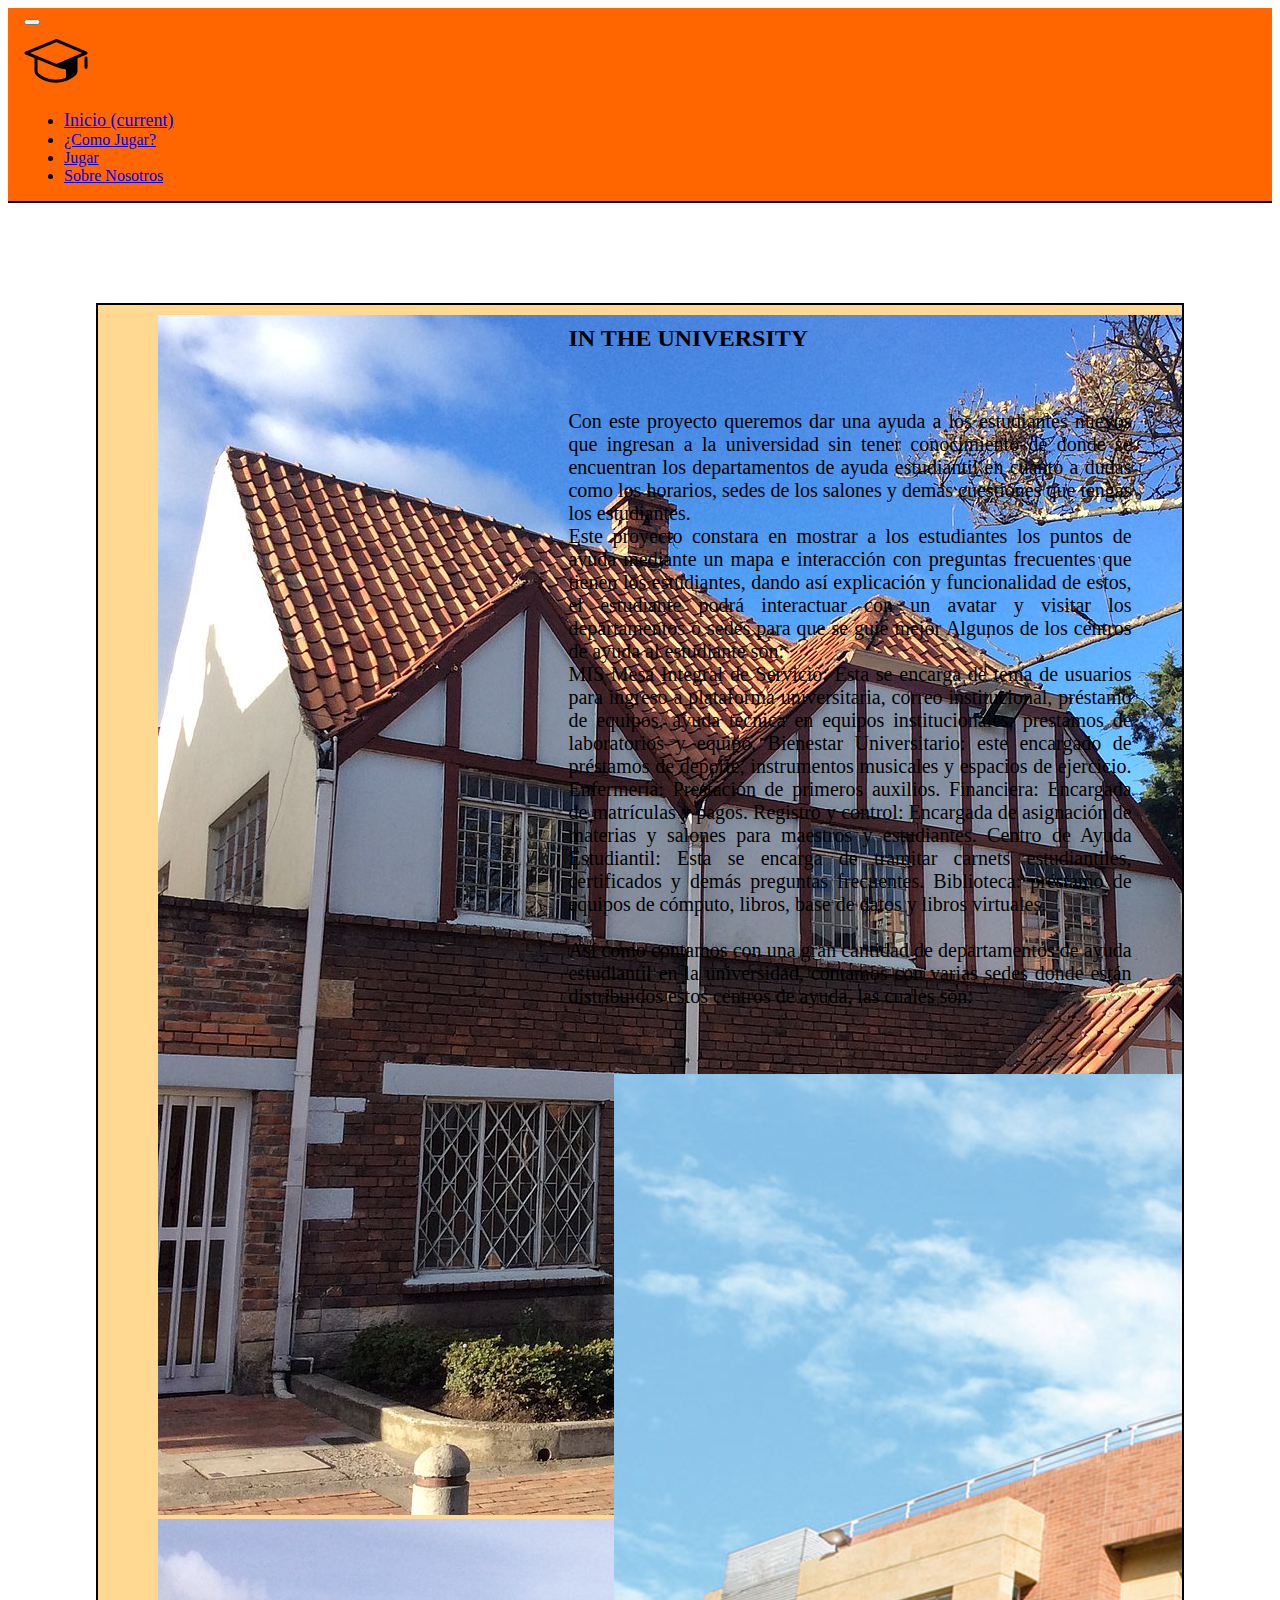
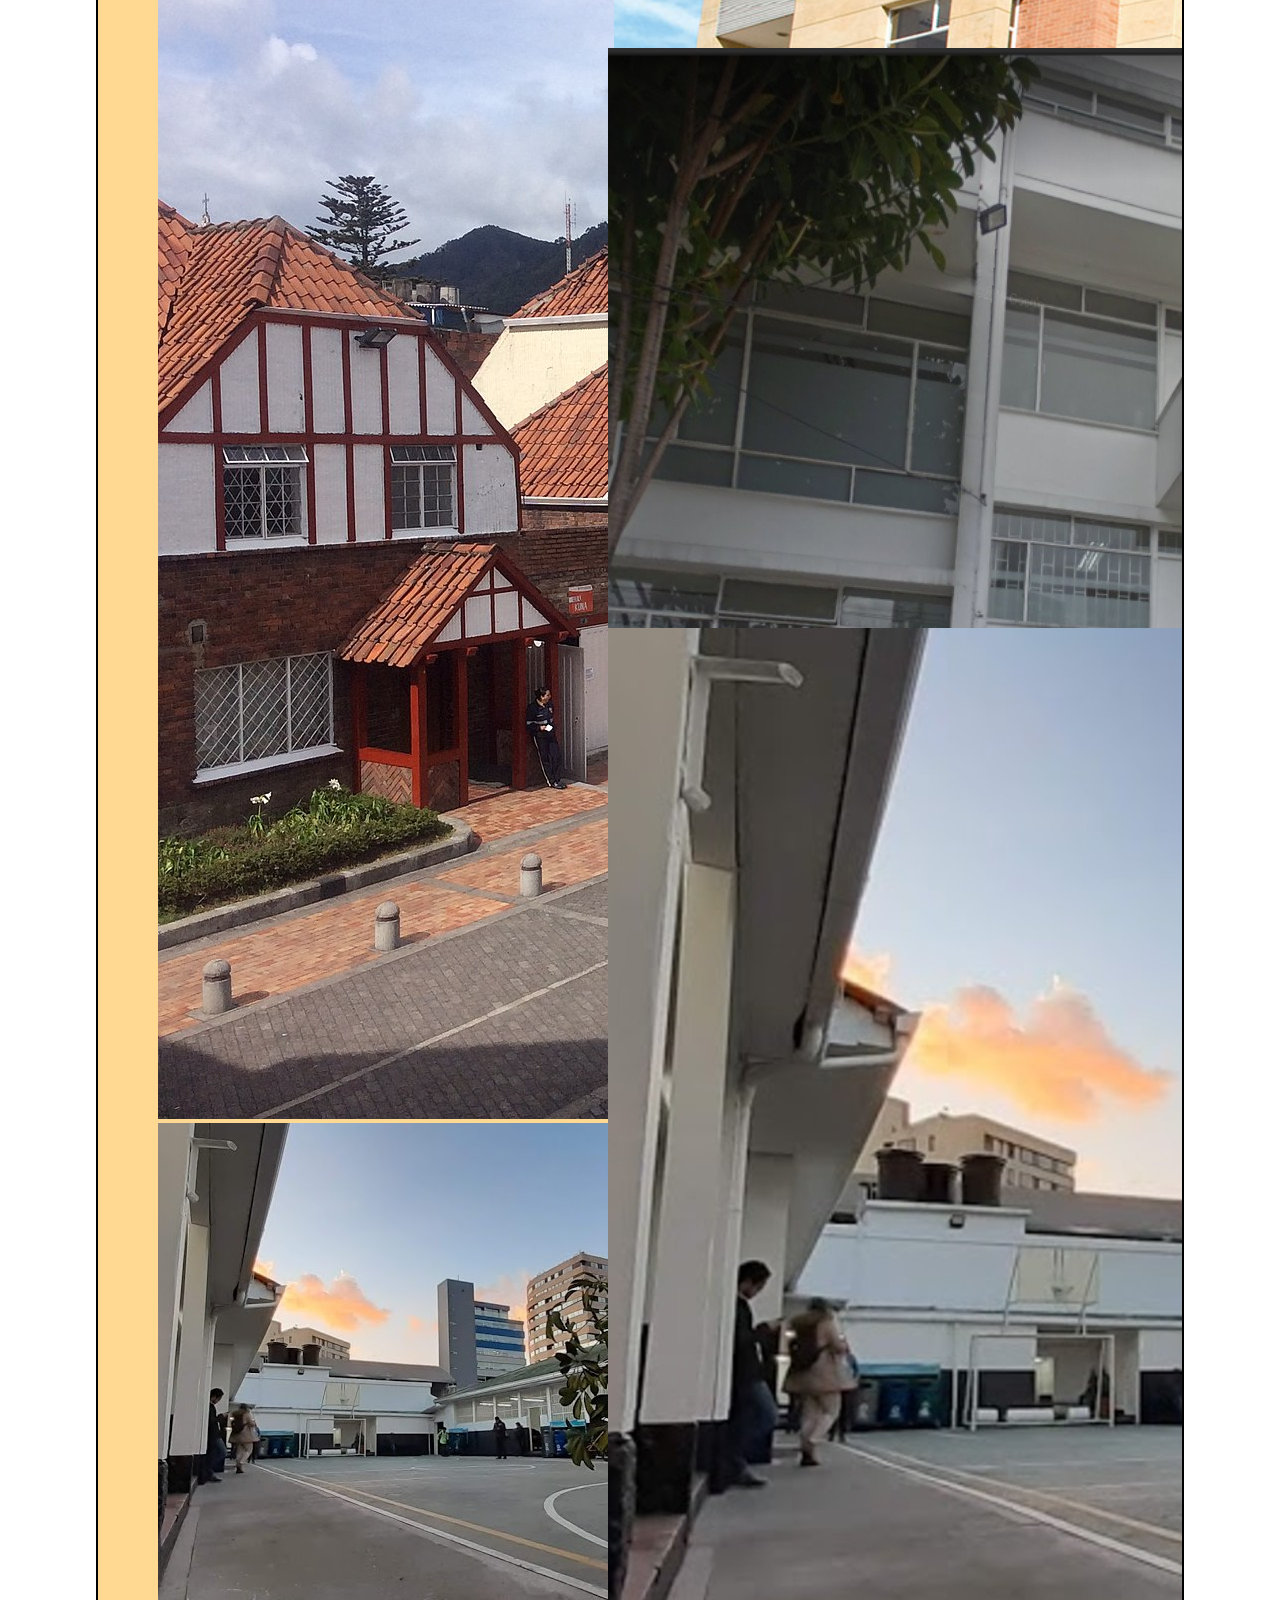
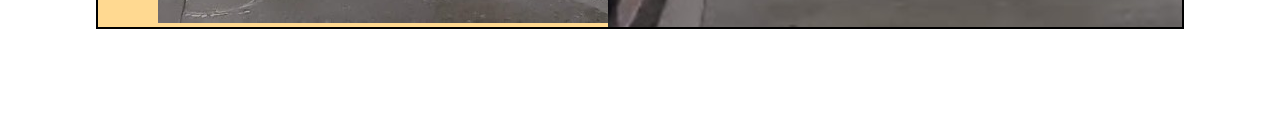
<file: inicio.html>
<!DOCTYPE html>
<html lang="en">

<head>
    <meta charset="UTF-8">
    <meta name="viewport" content="width=device-width, initial-scale=1.0">
    <link rel="stylesheet" href="Styles/styleInicio.css">
    <link rel="shortcut icon" href="Imagenes/CompensarLogo.png" type="image/x-icon">
    <link rel="stylesheet" href="https://cdn.jsdelivr.net/npm/bootstrap@4.5.3/dist/css/bootstrap.min.css"
        integrity="sha384-TX8t27EcRE3e/ihU7zmQxVncDAy5uIKz4rEkgIXeMed4M0jlfIDPvg6uqKI2xXr2" crossorigin="anonymous">
    <title>Inicio</title>
</head>

<body>
    <nav class="navbar navbar-expand-md navbar-dark fixed-top"
        style="background-color: #f60; padding: 0px 16px; border-bottom: black solid 2px;">
        <button class="navbar-toggler" type="button" data-toggle="collapse" data-target="#navbarTogglerDemo01"
            aria-controls="navbarTogglerDemo01" aria-expanded="false" aria-label="Toggle navigation">
            <span class="navbar-toggler-icon"></span>
        </button>
        <div class="collapse navbar-collapse" id="navbarTogglerDemo01">
            <a class="navbar-brand" href="#"><img src="Imagenes/icons8-gorro-de-graduación-64.png" alt=""></a>
            <ul class="navbar-nav mr-auto mt-2 mt-lg-0">
                <li class="nav-item active">
                    <a class="nav-link" href="inicio.html" style=" font-size: large;">Inicio <span
                            class="sr-only">(current)</span></a>
                </li>
                <li class="nav-item">
                    <a class="nav-link" href="reglas.html">¿Como Jugar?</a>
                </li>
                <li class="nav-item">
                    <a class="nav-link" href="Juego.html">Jugar</a>
                </li>
                <li class="nav-item">
                    <a class="nav-link" href="sobreNosotros.html">Sobre Nosotros</a>
                </li>

            </ul>

        </div>
    </nav>

    <div class="texto">
        
            <div class="divCarrusel" style="margin-top: 10px;">
                <div id="carouselExampleSlidesOnly" class="carousel slide" data-ride="carousel">
                    <div class="carousel-inner">
                        <div class="carousel-item active">
                            <img src="Imagenes/Carrusel1.jpg" class="d-block w-100" alt="...">
                        </div>
                        <div class="carousel-item">
                            <img src="Imagenes/carrusel2.jpg" class="d-block w-100" alt="...">
                        </div>
                        <div class="carousel-item">
                            <img src="Imagenes/Carrusel3.png" class="d-block w-100" alt="...">
                        </div>
                    </div>
                </div>
            </div>

            <h2>IN THE UNIVERSITY</h2>
            <br>
            <p style="font-size: 20px;">
                Con este proyecto queremos dar una ayuda a los estudiantes nuevos que ingresan a la universidad sin
                tener
                conocimiento de donde se encuentran los departamentos de ayuda estudiantil en cuanto a dudas como los
                horarios,
                sedes de los salones y demás cuestiones que tengas los estudiantes.
                <br>

                Este proyecto constara en mostrar a los estudiantes los puntos de ayuda mediante un mapa e interacción
                con
                preguntas frecuentes que tienen los estudiantes, dando así explicación y funcionalidad de estos, el
                estudiante
                podrá interactuar con un avatar y visitar los departamentos o sedes para que se guie mejor
                
                Algunos de los centros de ayuda al estudiante son:
                <br>
                MIS Mesa Integral de Servicio: Esta se encarga de tema de usuarios para ingreso a plataforma
                universitaria,
                correo institucional, préstamo de equipos, ayuda técnica en equipos institucionales, prestamos de
                laboratorios y
                equipo. Bienestar Universitario: este encargado de préstamos de deporte, instrumentos musicales y
                espacios de
                ejercicio.
                Enfermería: Prestación de primeros auxilios.
                Financiera: Encargada de matrículas y pagos.
                Registro y control: Encargada de asignación de materias y salones para maestros y estudiantes.
                Centro de Ayuda Estudiantil: Esta se encarga de tramitar carnets estudiantiles, certificados y demás
                preguntas
                frecuentes.
                Biblioteca: préstamo de equipos de cómputo, libros, base de datos y libros virtuales.
                <br> <br>
                Así como contamos con una gran cantidad de departamentos de ayuda estudiantil en la universidad,
                contamos con
                varias sedes donde están distribuidos estos centros de ayuda, las cuales son:
            </p>


            
            <div class="tarjetas">
                <div class="card" style="width: 18rem;height: 500px;">
                    <img src="Imagenes/Muisca.png" class="card-img-top" alt="...">
                    <div class="card-body" style="background-color: burlywood;">
                        <p class="card-text" style="text-align: justify;"> <b>MUISCA:</b> <br>En esta sede podemos
                            encontrar la
                            MIS (Mesa Integral de Servicio), Registro y Control, la Biblioteca, Atencion al estudiante,
                            una
                            Cafetería y el Área Financiera.</p>
                    </div>
                </div>
            </div>

            <div class="tarjetas">
                <div class="card" style="width: 18rem; height: 500px;">
                    <img src="Imagenes/Sinu.PNG" class="card-img-top" alt="...">
                    <div class="card-body" style="background-color: burlywood;">
                        <p class="card-text" style="text-align: justify;"> <b>SINU:</b> <br>
                            En esta sede se encuentra los laboratorios de Fotografia, Fisica, Computo y Cocina. Tambien
                            se
                            encuentra la enfermería.
                        </p>
                    </div>
                </div>
            </div>

            <div class="tarjetas">
                <div class="card" style="width: 18rem;height: 500px;">
                    <img src="Imagenes/Tayrona.png" class="card-img-top" alt="...">
                    <div class="card-body" style="background-color: burlywood; ">
                        <p class="card-text" style="text-align: justify; "><b>TAIRONA:</b> <br>
                            En esta sede se encuentra una cancha de baloncesto y futbol, mesas de ping pong y otra sede
                            de
                            Bienestar Universitario, donde prestan juegos de mesa, asi como varias clases de balones.
                        </p>
                    </div>
                </div>
            </div>
    </div>





</body>

</html>
<script src="https://code.jquery.com/jquery-3.5.1.slim.min.js"
    integrity="sha384-DfXdz2htPH0lsSSs5nCTpuj/zy4C+OGpamoFVy38MVBnE+IbbVYUew+OrCXaRkfj"
    crossorigin="anonymous"></script>
<script src="https://cdn.jsdelivr.net/npm/bootstrap@4.5.3/dist/js/bootstrap.bundle.min.js"
    integrity="sha384-ho+j7jyWK8fNQe+A12Hb8AhRq26LrZ/JpcUGGOn+Y7RsweNrtN/tE3MoK7ZeZDyx"
    crossorigin="anonymous"></script>
</file>
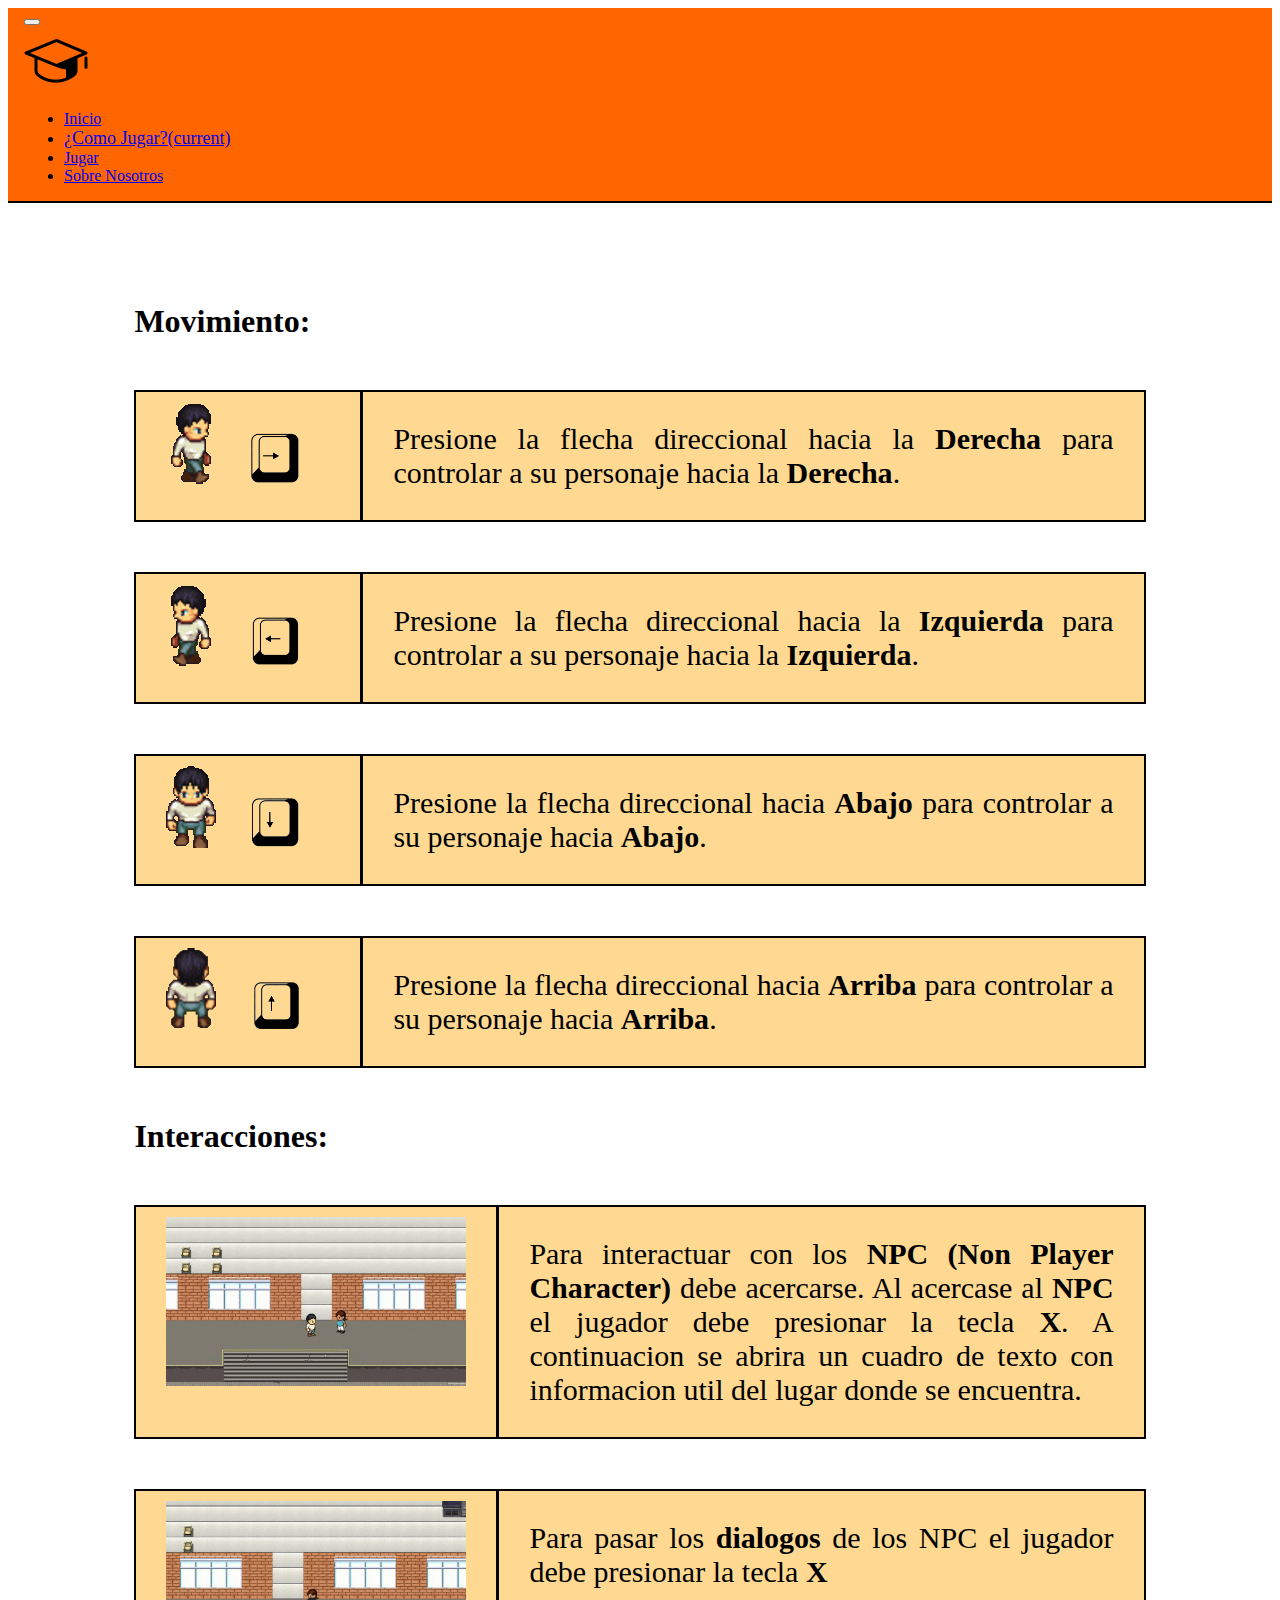
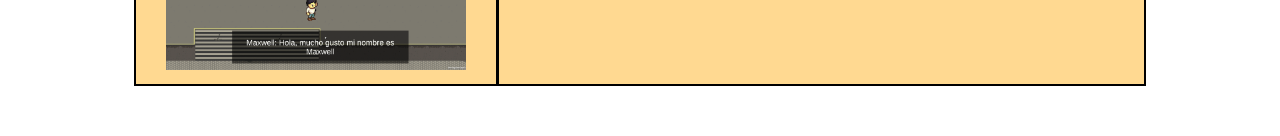
<file: reglas.html>
<!DOCTYPE html>
<html lang="es">

<head>
    <meta charset="UTF-8">
    <meta name="viewport" content="width=device-width, initial-scale=1.0">
    <link rel="stylesheet" href="Styles/styleReglas.css">
    <link rel="shortcut icon" href="Imagenes/CompensarLogo.png" type="image/x-icon">
    <link rel="stylesheet" href="https://cdn.jsdelivr.net/npm/bootstrap@4.5.3/dist/css/bootstrap.min.css"
        integrity="sha384-TX8t27EcRE3e/ihU7zmQxVncDAy5uIKz4rEkgIXeMed4M0jlfIDPvg6uqKI2xXr2" crossorigin="anonymous">
    <title>Reglas</title>
</head>

<body>
    <nav class="navbar navbar-expand-md navbar-dark fixed-top"
        style="background-color: #f60; padding: 0px 16px; border-bottom: black solid 2px;">
        <button class="navbar-toggler" type="button" data-toggle="collapse" data-target="#navbarTogglerDemo01"
            aria-controls="navbarTogglerDemo01" aria-expanded="false" aria-label="Toggle navigation">
            <span class="navbar-toggler-icon"></span>
        </button>
        <div class="collapse navbar-collapse" id="navbarTogglerDemo01">
            <a class="navbar-brand" href="#"><img src="Imagenes/icons8-gorro-de-graduación-64.png" alt=""></a>
            <ul class="navbar-nav mr-auto mt-2 mt-lg-0">
                <li class="nav-item">
                    <a class="nav-link" href="inicio.html">Inicio </a>
                </li>
                <li class="nav-item active">
                    <a class="nav-link" href="reglas.html" style=" font-size: large;">¿Como Jugar?<span
                            class="sr-only">(current)</span></a>
                </li>
                <li class="nav-item">
                    <a class="nav-link" href="Juego.html">Jugar</a>
                </li>
                <li class="nav-item">
                    <a class="nav-link" href="sobreNosotros.html">Sobre Nosotros</a>
                </li>
            </ul>
        </div>
    </nav>
    <h1 style="margin: 100px 10%; margin-bottom: 50px;">Movimiento:</h1>
    <div class="contenedor">

        <div class="img">
            <img src="Imagenes/Derecha.gif" alt="" width="50px">
            <img src="Imagenes/Flecha Derecha.png" alt="" width="50px">
        </div>
        <div class="texto">
            <p>
                Presione la flecha direccional hacia la <b>Derecha</b> para controlar a su personaje hacia la
                <b>Derecha</b>.
            </p>
        </div>
    </div>
    <div class="contenedor">
        <div class="img">
            <img src="Imagenes/Izquierda.gif" alt="" width="50px">
            <img src="Imagenes/Flecha Izquierda.png" alt="" width="50px">
        </div>
        <div class="texto">
            <p>
                Presione la flecha direccional hacia la <b>Izquierda</b> para controlar a su personaje hacia la
                <b>Izquierda</b>.
            </p>
        </div>
    </div>
    <div class="contenedor">
        <div class="img">
            <img src="Imagenes/Abajo.gif" alt="" width="50px">
            <img src="Imagenes/Flecha Abajo.png" alt="" width="50px">
        </div>
        <div class="texto">
            <p>
                Presione la flecha direccional hacia <b>Abajo</b> para controlar a su personaje hacia <b>Abajo</b>.
            </p>
        </div>
    </div>
    <div class="contenedor">
        <div class="img">
            <img src="Imagenes/Arriba.gif" alt="" width="50px">
            <img src="Imagenes/Flecha Arriba.png" alt="" width="50px">
        </div>
        <div class="texto">
            <p>
                Presione la flecha direccional hacia <b>Arriba</b> para controlar a su personaje hacia <b>Arriba</b>.
            </p>
        </div>
    </div>
    <h1 style="margin: 50px 10%;">Interacciones:</h1>

    <div class="contenedor">
        <div class="img">
            <img src="Imagenes/Animated GIF-downsized.gif" alt="" width="300px" style="margin-right: 0px;">
        </div>
        <div class="texto">
            <p>
                Para interactuar con los <b>NPC (Non Player Character)</b> debe acercarse. Al acercase al <b>NPC</b> el jugador
                debe presionar la tecla <b>X</b>. A continuacion se abrira un cuadro de texto con informacion util del lugar donde se encuentra.
            </p>
        </div>
    </div>
    <div class="contenedor">
        <div class="img">
            <img src="Imagenes/X.gif" alt="" width="300px" style="margin-right: 0px;">
        </div>
        <div class="texto">
            <p>
                Para pasar los <b>dialogos</b> de los NPC el jugador debe presionar la tecla <b>X</b>
            </p>
        </div>
    </div>
</body>

</html>
</file>
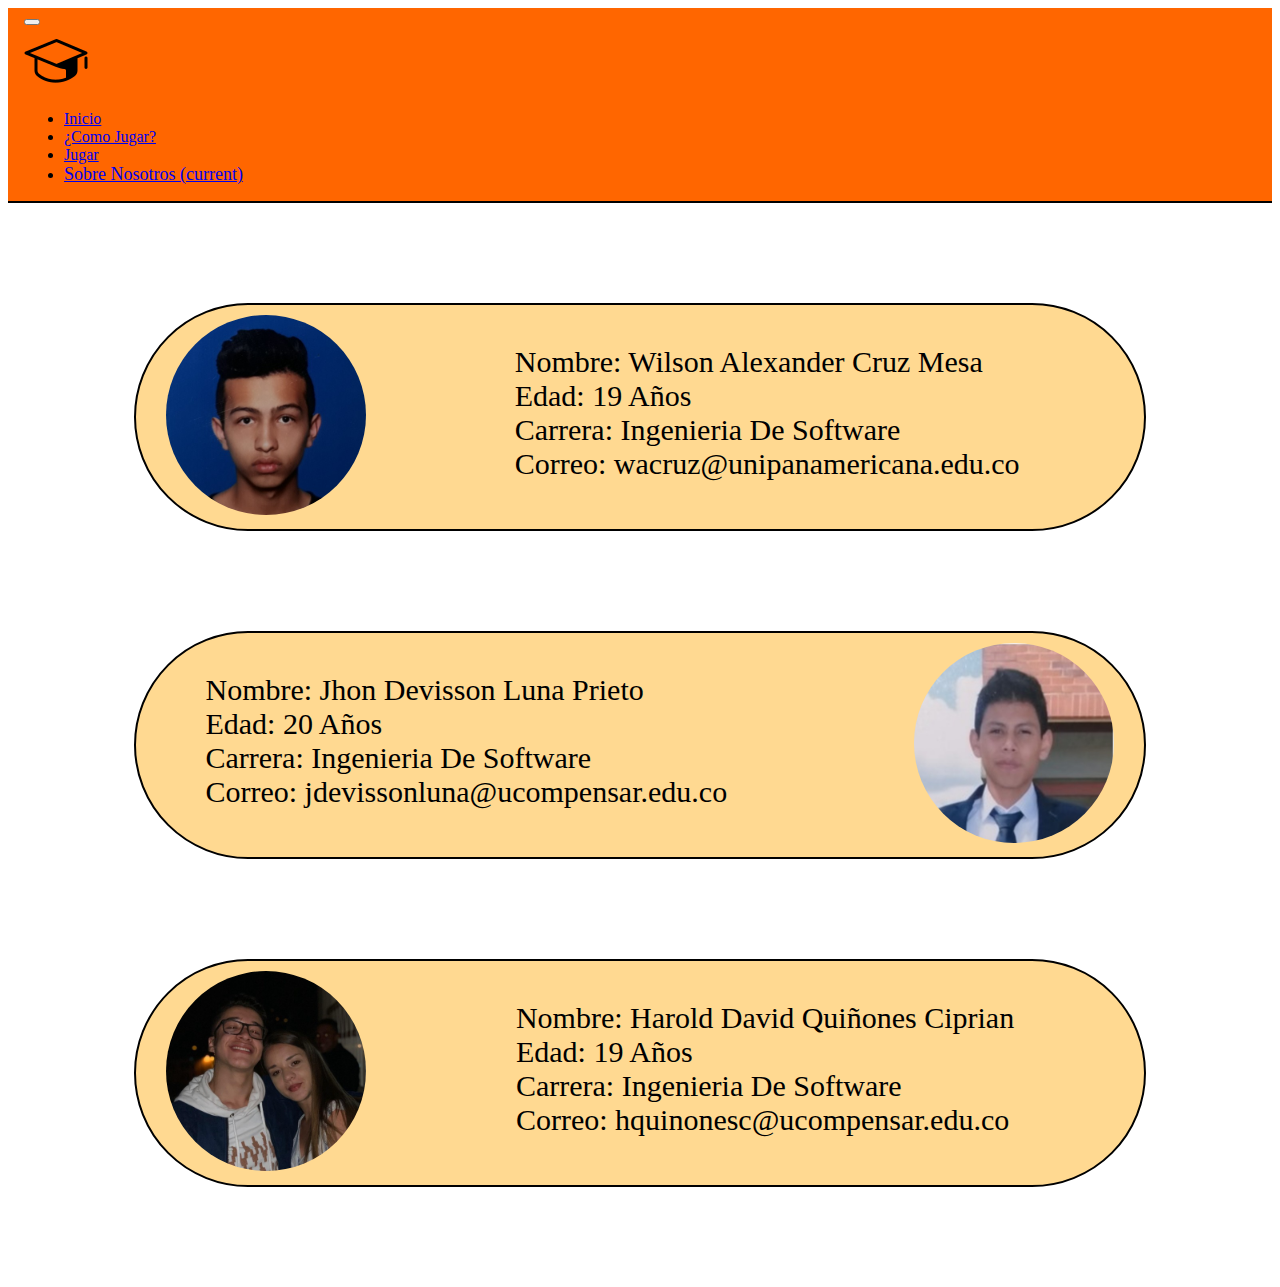
<file: sobreNosotros.html>
<!DOCTYPE html>
<html lang="en">

<head>
    <meta charset="UTF-8">
    <meta name="viewport" content="width=device-width, initial-scale=1.0">
    <link rel="stylesheet" href="Styles/styleSobreNosotros.css">
    <link rel="shortcut icon" href="Imagenes/CompensarLogo.png" type="image/x-icon">
    <link rel="stylesheet" href="https://cdn.jsdelivr.net/npm/bootstrap@4.5.3/dist/css/bootstrap.min.css"
        integrity="sha384-TX8t27EcRE3e/ihU7zmQxVncDAy5uIKz4rEkgIXeMed4M0jlfIDPvg6uqKI2xXr2" crossorigin="anonymous">
    <title>Sobre Nosotros</title>
</head>
<nav class="navbar navbar-expand-md navbar-dark fixed-top"
    style="background-color: #f60; padding: 0px 16px; border-bottom: black solid 2px;">
    <button class="navbar-toggler" type="button" data-toggle="collapse" data-target="#navbarTogglerDemo01"
        aria-controls="navbarTogglerDemo01" aria-expanded="false" aria-label="Toggle navigation">
        <span class="navbar-toggler-icon"></span>
    </button>
    <div class="collapse navbar-collapse" id="navbarTogglerDemo01">
        <a class="navbar-brand" href="#"><img src="Imagenes/icons8-gorro-de-graduación-64.png" alt=""></a>
        <ul class="navbar-nav mr-auto mt-2 mt-lg-0">
            <li class="nav-item">
                <a class="nav-link" href="inicio.html">Inicio </a>
            </li>
            <li class="nav-item">
                <a class="nav-link" href="reglas.html" >¿Como Jugar?</a>
            </li>
            <li class="nav-item">
                <a class="nav-link" href="Juego.html">Jugar</a>
            </li>
            <li class="nav-item active">
                <a class="nav-link" href="sobreNosotros.html" style=" font-size: large;">Sobre Nosotros <span
                    class="sr-only">(current)</span></a>
            </li>

        </ul>

    </div>
</nav>
<div class="contenedorIzq">
    <div class="img">
        <img src="Imagenes/Berengena.jpg" width="200px" alt="">
    </div>
    <div class="texto">
        <p>
            Nombre: Wilson Alexander Cruz Mesa 
            <br>
            Edad: 19 Años
            <br>
            Carrera: Ingenieria De Software   
            <br> 
            Correo: wacruz@unipanamericana.edu.co                                                                                                                                                     
        </p>
    </div>
</div>
<div class="contenedorDer">
    <div class="imgDer">
        <img src="Imagenes/ElPapas.jpeg" width="200px" alt="">
    </div>
    <div class="texto">
        <p>
            Nombre: Jhon Devisson Luna Prieto
             
            <br>
            Edad: 20 Años
            <br>
            Carrera: Ingenieria De Software 
            <br>
            Correo: jdevissonluna@ucompensar.edu.co                                                                                                                                                       
        </p>
    </div>
</div>
<div class="contenedorIzq">
    <div class="img">
        <img src="Imagenes/Jarron 2.0 (El Borrachin).jpeg" width="200px" alt="">
    </div>
    <div class="texto">
        <p>
            Nombre: Harold David Quiñones Ciprian
             
            <br>
            Edad: 19 Años
            <br>
            Carrera: Ingenieria De Software   
            <br>
            Correo: hquinonesc@ucompensar.edu.co                                                                                                                                                     
        </p>
    </div>
</div>
<body>

</body>

</html>
</file>
<file: Styles/styleInicio.css>
.divCarrusel{
    width: 400px;
    float: left;
    margin: 0px 10px;
}
.tarjetas{
    float: left;
    text-align: center;
    margin: 40px 4%;
    
}
.texto{
    margin: 100px 7%;
    text-align: justify;
    background-color: rgba(255, 166, 0, 0.432);
    padding:  0px 50px;
    border: black solid 2px;
    overflow: auto;
    
}

body{
    background: url(https://thecouch.world/wp-content/uploads/2017/01/firewatch-img-02.jpg);
    background-size: cover;
    background-attachment: fixed;
}
</file>
<file: Styles/styleReglas.css>
body{
    background: url(https://thecouch.world/wp-content/uploads/2017/01/firewatch-img-02.jpg);
    background-size: cover;
    background-attachment: fixed;
}
.contenedor{
    display: grid;
    grid-template-areas: "img texto texto texto";
    margin: 50px 10%;
    border: black solid 2px;
    background-color:  rgba(255, 166, 0, 0.432);
}

.img{
    grid-area: img;
    border-right: solid;
    padding: 0px;
    text-align: center;
    padding: 10px 30px;
}


.texto{
    grid-area: texto;
    font-size: 30px;
    text-align: justify;
    padding: 0px 30px;
}
img{
    margin-right: 30px;
}
</file>
<file: Styles/styleSobreNosotros.css>
body{
    background: url(https://thecouch.world/wp-content/uploads/2017/01/firewatch-img-02.jpg);
    background-size: cover;
    background-attachment: fixed;
}
.contenedorIzq{
    display: grid;
    grid-template-areas: "img texto texto texto texto";
    margin: 100px 10%;
    border: black solid 2px;
    background-color:  rgba(255, 166, 0, 0.432);
    border-radius: 400px;
}
.contenedorDer{
    display: grid;
    grid-template-areas: "texto texto texto img";
    margin: 100px 10%;
    border: black solid 2px;
    background-color:  rgba(255, 166, 0, 0.432);
    border-radius: 400px;
}
.img{
 grid-area: img;
    padding: 0px;
    padding: 10px 30px;
}
.imgDer{
    grid-area: img;
    padding: 0px;
    padding: 10px 30px;
    text-align: right;
}
.img img{
    border-radius: 300px;
}
.imgDer img{
    border-radius: 300px;
}
.texto{
    grid-area: texto;
    font-size: 30px;
    padding:10px 10% ;
}
</file>
